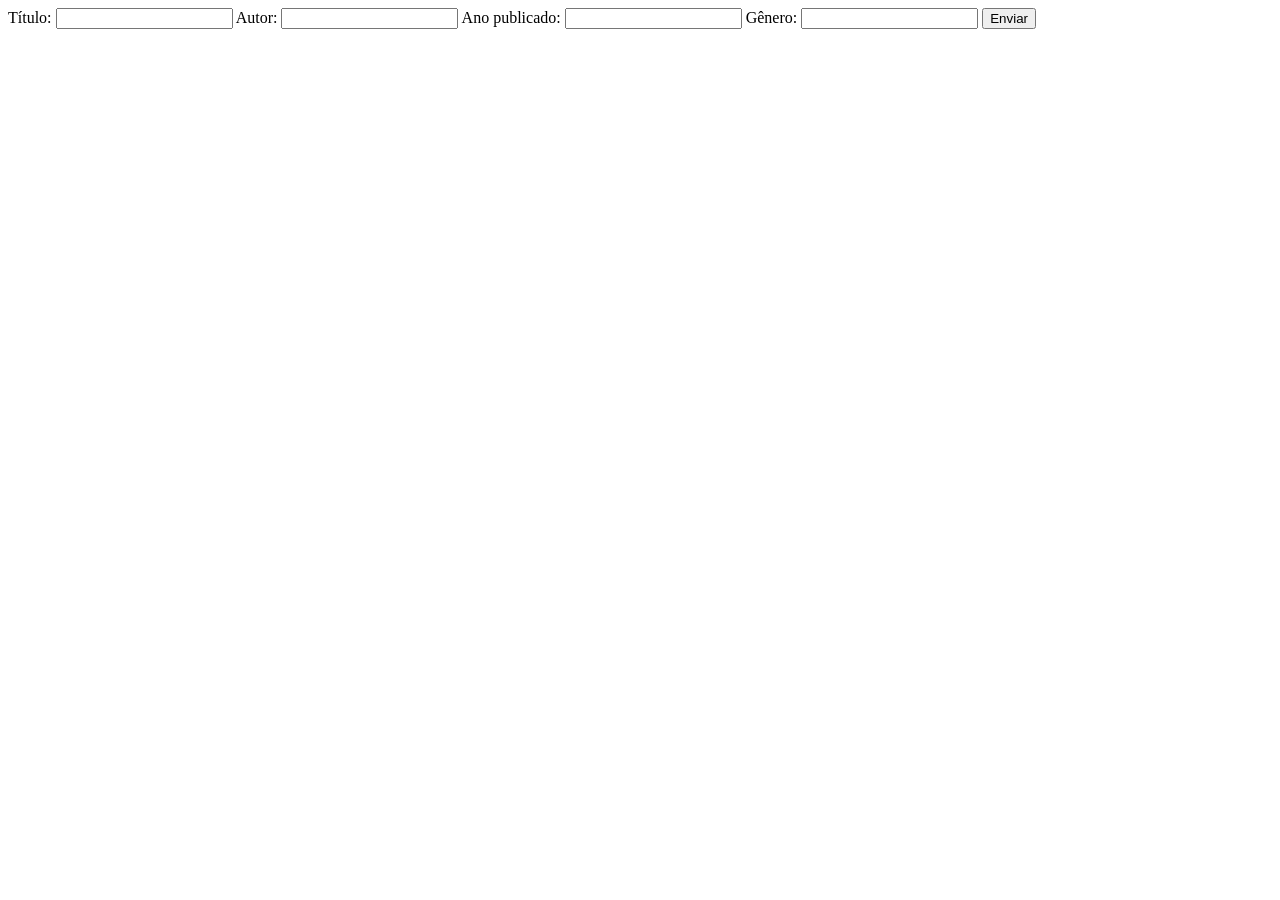
<file: src/formulario.html>
<!DOCTYPE html>
<html lang="pt-BR">
<head>
    <meta charset="utf-8">
    <meta name="viewport" content="width=device-width, initial-scale=1">
    <title>Teste</title>
</head>
<body>
    <form action="/processa" method="POST">
        <label for="Titulo">Título:</label>
        <input type="text" id="Titulo" name="Titulo">
        
        <label for="Autor">Autor:</label>
        <input type="text" id="Autor" name="Autor">
        
        <label for="Ano">Ano publicado:</label>
        <input type="number" id="Ano" name="Ano">
        
        <label for="Genero">Gênero:</label>
        <input type="text" id="Genero" name="Genero">

        <button type="submit">Enviar</button>
    </form>
</body>
</html>
</file>
